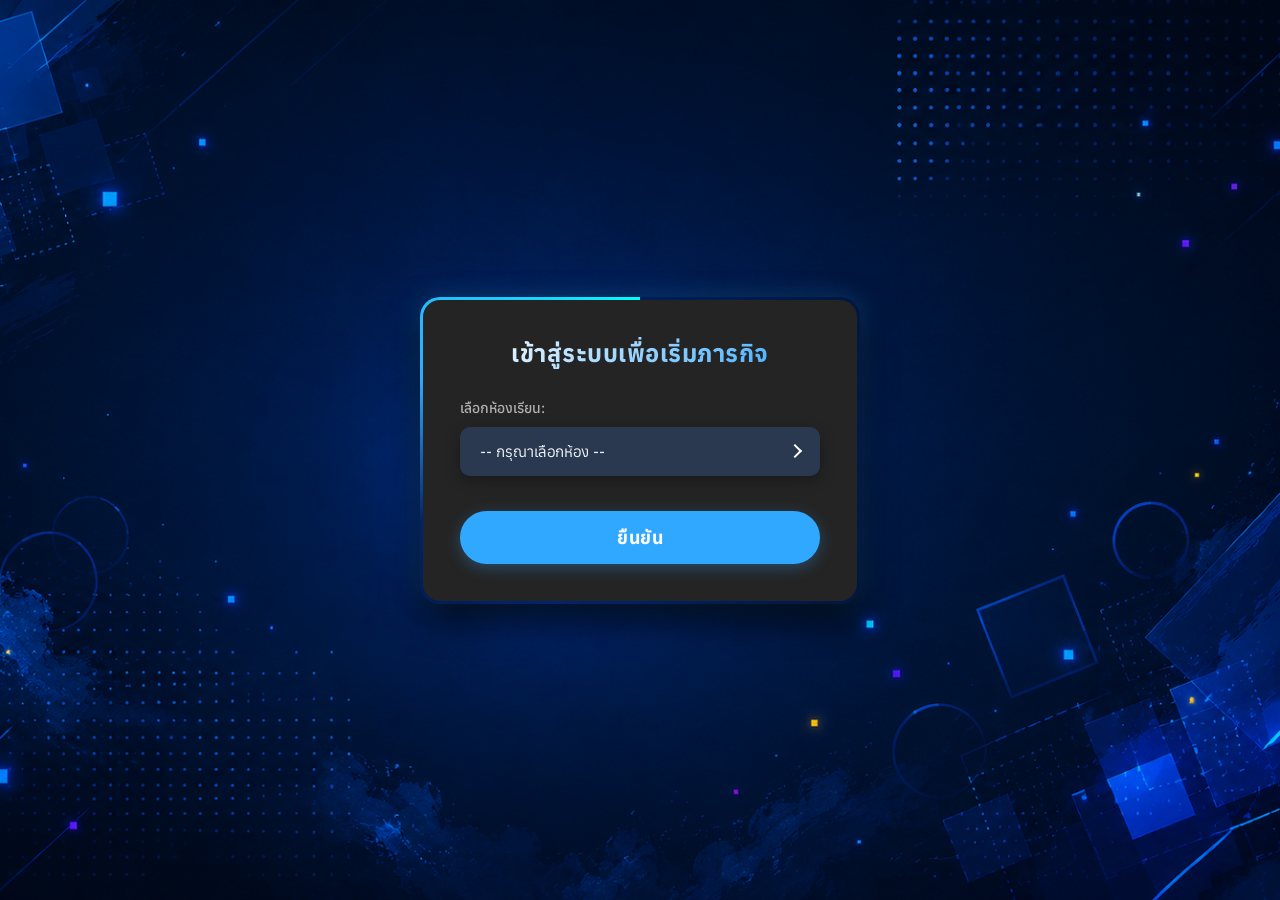
<file: levels.html>
<!DOCTYPE html>
<html lang="th">
<head>
    <meta charset="UTF-8">
    <meta name="viewport" content="width=device-width, initial-scale=1.0">
    <title>Select Level - Photoshop Skill Quest</title>
    <link rel="preconnect" href="https://fonts.gstatic.com" crossorigin>
    <link href="https://fonts.googleapis.com/css2?family=Anuphan:wght@400;700&display=swap" rel="stylesheet">
    <style>
        body {
            margin: 0; padding: 0;
            background-image: url('image/bg-game.svg'); 
            background-size: cover; background-position: center; background-attachment: fixed;
            color: white; font-family: 'Anuphan', sans-serif;
            display: flex; flex-direction: column; align-items: center; justify-content: center; 
            height: 100vh; width: 100vw; overflow: hidden; 
        }

        /* โปรไฟล์ผู้เล่นมุมขวาบน */
        .top-bar { position: absolute; top: 25px; right: 40px; z-index: 10; }
        .player-profile { background: rgba(30, 30, 30, 0.9); backdrop-filter: blur(10px); border: 1px solid rgba(49, 168, 255, 0.4); padding: 5px 20px; border-radius: 30px; display: flex; align-items: center; gap: 15px; box-shadow: 0 5px 20px rgba(0, 0, 0, 0.5); transition: all 0.3s ease; }
        .player-profile:hover { border-color: #31a8ff; box-shadow: 0 5px 25px rgba(49, 168, 255, 0.6); transform: translateY(-3px); }
        .player-profile .avatar { background: linear-gradient(135deg, #31a8ff, #00ffff); color: #111; width: 38px; height: 38px; border-radius: 50%; display: flex; justify-content: center; align-items: center; font-size: 18px; box-shadow: 0 0 10px rgba(49, 168, 255, 0.5); font-weight: bold; }
        .player-profile .info { display: flex; flex-direction: column; text-align: left; line-height: 1.2; }
        .player-profile .name { font-size: 15px; font-weight: bold; color: #ffffff; }
        .player-profile .room { font-size: 12px; color: #00ffff; }

        /* การ์ดด่าน */
        .levels-wrapper { width: 90%; max-width: 1600px; display: flex; justify-content: center; align-items: center; gap: 3vw; margin: auto; height: 75vh; }
        .level-card { background-color: #111; flex: 1; height: 100%; max-height: 70vh; aspect-ratio: 4 / 7; padding: 0; border-radius: 25px; text-decoration: none; color: white; transition: all 0.5s cubic-bezier(0.25, 0.8, 0.25, 1); display: flex; justify-content: center; align-items: center; box-sizing: border-box; border: 2px solid rgba(255, 255, 255, 0.15); position: relative; overflow: hidden; }
        .level-cover { width: 100%; height: 100%; object-fit: cover; display: block; }

        .level-card.unlocked { border: 2px solid rgba(49, 168, 255, 0.4); cursor: pointer; box-shadow: 0 10px 30px rgba(0, 0, 0, 0.8); }
        .level-card.unlocked::before { content: ''; position: absolute; top: 0; left: -150%; width: 100%; height: 100%; background: linear-gradient(90deg, transparent, rgba(255, 255, 255, 0.3), transparent); transform: skewX(-25deg); transition: left 0.8s ease-in-out; z-index: 10; pointer-events: none; }
        .level-card.unlocked:hover { transform: translateY(-10px) scale(1.03); box-shadow: 0 20px 50px rgba(49, 168, 255, 0.6), 0 0 25px rgba(0, 255, 255, 0.4); border-color: #00ffff; }
        .level-card.unlocked:hover::before { left: 150%; }
        .level-card.unlocked:active { transform: translateY(-2px) scale(0.98); box-shadow: 0 5px 15px rgba(49, 168, 255, 0.4); border-color: #31a8ff; }

        .level-card.locked { cursor: not-allowed; border-color: rgba(255,255,255,0.1); box-shadow: 0 10px 30px rgba(0, 0, 0, 0.8); }
        .level-card.locked .level-cover { filter: brightness(0.35) grayscale(0.2); }
        .lock-icon { position: absolute; top: 50%; left: 50%; transform: translate(-50%, -50%); font-size: 80px; opacity: 0.95; z-index: 2; text-shadow: 0 5px 25px rgba(0, 0, 0, 1); }
    </style>
</head>
<body>

    <!-- โปรไฟล์ด้านขวาบน -->
    <div class="top-bar">
        <div class="player-profile">
            <div class="avatar">🎮</div>
            <div class="info">
                <span class="name" id="display_name">ผู้เล่น</span>
                <span class="room" id="display_room"></span>
            </div>
        </div>
    </div>

    <!-- ส่วนเลือกด่าน -->
    <div class="levels-wrapper">
        
        <!-- ด่าน 1: เปิดให้เล่นเสมอ -->
        <a href="stage1.html" class="level-card unlocked">
            <img src="image/stage1.svg" class="level-cover" alt="Stage 1" onerror="this.style.opacity='0'">
        </a>

        <!-- ด่าน 2 -->
        <a href="stage2.html" class="level-card locked" id="card_stage2">
            <img src="image/stage2.svg" class="level-cover" alt="Stage 2" onerror="this.style.opacity='0'">
            <span class="lock-icon" id="lock_stage2">🔒</span>
        </a>

        <!-- ด่าน 3 -->
        <a href="stage3.html" class="level-card locked" id="card_stage3">
            <img src="image/stage3.svg" class="level-cover" alt="Stage 3" onerror="this.style.opacity='0'">
            <span class="lock-icon" id="lock_stage3">🔒</span>
        </a>

        <!-- ด่าน 4 -->
        <a href="stage4.html" class="level-card locked" id="card_stage4"> 
            <img src="image/stage4.svg" class="level-cover" alt="Stage 4" onerror="this.style.opacity='0'">
            <span class="lock-icon" id="lock_stage4">🔒</span>
        </a>

    </div>

    <script>
        document.addEventListener("DOMContentLoaded", function() {
            const playerName = localStorage.getItem("player_name");
            const roomText = localStorage.getItem("room_text");

            if (!playerName) {
                window.location.href = "login.html";
                return;
            }

            document.getElementById("display_name").textContent = playerName;
            document.getElementById("display_room").textContent = roomText || "";

            const stage1Passed = localStorage.getItem("stage1_passed") === "true";
            const stage2Passed = localStorage.getItem("stage2_passed") === "true";
            const stage3Passed = localStorage.getItem("stage3_passed") === "true";

            function unlockStage(cardId, lockId) {
                const card = document.getElementById(cardId);
                const lock = document.getElementById(lockId);
                
                card.classList.remove("locked");
                card.classList.add("unlocked");
                
                if (lock) {
                    lock.style.display = "none";
                }
            }

            function lockStageLink(cardId) {
                const card = document.getElementById(cardId);
                card.addEventListener('click', function(e) {
                    if (card.classList.contains("locked")) {
                        e.preventDefault();
                    }
                });
            }

            lockStageLink("card_stage2");
            lockStageLink("card_stage3");
            lockStageLink("card_stage4");

            if (stage1Passed) {
                unlockStage("card_stage2", "lock_stage2");
            }
            if (stage2Passed) {
                unlockStage("card_stage3", "lock_stage3");
            }
            if (stage3Passed) {
                unlockStage("card_stage4", "lock_stage4");
            }
        });
    </script>
</body>
</html>
</file>
<file: style_login.css>
/* =========================================
   ไฟล์: style_login.css (ฉบับสมบูรณ์)
   - ขอบไฟวิ่งไซไฟ
   - Swanky Dropdown 
   - แถบเลื่อนรายชื่อ
========================================= */

body {
    margin: 0;
    padding: 0;
    background-image: url('image/bg-game.svg'); 
    background-size: cover;
    background-position: center;
    background-repeat: no-repeat;
    font-family: 'Anuphan', sans-serif;
    display: flex;
    justify-content: center;
    align-items: center;
    height: 100vh;
    color: #fff;
    overflow: hidden;
}

/* =========================================
   กล่อง Login หลัก และ ไฟวิ่งขอบ
========================================= */
.login-box {
    position: relative;
    padding: 40px;
    border-radius: 20px; 
    width: 360px;
    box-shadow: 0 15px 35px rgba(0, 0, 0, 0.8), 0 0 25px rgba(49, 168, 255, 0.3);
    text-align: center;
    overflow: hidden; 
    background: transparent; 
    z-index: 1;
}

/* แผ่นแสงหมุนด้านหลัง */
.login-box::before {
    content: '';
    position: absolute;
    top: -50%;
    left: -50%;
    width: 200%;
    height: 200%;
    background: conic-gradient(from 0deg, transparent 70%, #31a8ff 80%, #00ffff 100%);
    animation: rotateGlow 3s linear infinite;
    z-index: -2; 
}

/* หน้ากากสีเทาเข้ม ปิดทับตรงกลางกล่อง */
.login-box::after {
    content: '';
    position: absolute;
    top: 3px;
    left: 3px;
    right: 3px;
    bottom: 3px;
    background-color: #242424; 
    border-radius: 17px; 
    z-index: -1;
}

/* ดันเนื้อหา (ข้อความและฟอร์ม) ขึ้นมาด้านหน้าสุด */
.login-box h2, 
.login-box form {
    position: relative;
    z-index: 2;
}

.login-box h2 {
    margin-top: 0;
    margin-bottom: 30px;
    font-size: 24px;
    font-weight: 700;
    letter-spacing: 0.5px;
    background: linear-gradient(135deg, #fff 0%, #31a8ff 100%); 
    -webkit-background-clip: text;
    -webkit-text-fill-color: transparent;
}

@keyframes rotateGlow {
    0% { transform: rotate(0deg); }
    100% { transform: rotate(360deg); }
}

/* =========================================
   ป้ายกำกับทั่วไป (Label)
========================================= */
.input-group {
    margin-bottom: 25px;
    text-align: left;
}

.input-group > label {
    display: block;
    margin-bottom: 10px;
    font-size: 14px;
    color: #b3b3b3;
    font-weight: 500;
}

/* =========================================
   Swanky Dropdown (เลือกห้องเรียน & รายชื่อ)
========================================= */
.hide-cb,
.dropdown-list input[type="radio"] {
    display: none;
}

.custom-swanky-wrapper {
    margin: 0 auto 25px auto;
    width: 100%;
}

.swanky-dropdown {
    position: relative;
    width: 100%;
    background: #2a394f; /* สีพื้นหลังกล่อง Dropdown */
    border-radius: 10px;
    overflow: hidden;
    box-shadow: 0 4px 15px rgba(0,0,0,0.3);
    z-index: 10;
}

.dropdown-header {
    padding: 15px 20px;
    display: block;
    position: relative;
    color: #eff4fa;
    cursor: pointer;
    transition: background 0.3s, text-indent 0.15s;
    font-size: 15px;
    font-family: 'Anuphan', sans-serif;
    margin-bottom: 0 !important; 
}

.dropdown-header:hover {
    background: #212e41;
    text-indent: 4px;
}

.dropdown-header .bar {
    width: 0px;
    transition: width 0.15s;
    height: 2px;
    position: absolute;
    background: #355789;
    bottom: 0;
    left: 0;
}

.dropdown-header:hover .bar {
    width: 100%;
}

.dropdown-header .lil_arrow {
    width: 8px;
    height: 8px;
    transition: transform 0.5s cubic-bezier(0.68, -0.55, 0.265, 1.55);
    border-top: 2px solid white;
    border-right: 2px solid white;
    position: absolute;
    top: 50%;
    right: 20px;
    transform: translateY(-50%) rotate(45deg);
}

.hide-cb:checked + .swanky-dropdown .dropdown-header {
    background: #212e41;
}

.hide-cb:checked + .swanky-dropdown .lil_arrow {
    transform: translateY(-50%) rotate(135deg); 
    border-color: #14a3f9;
}

/* =========================================
   รายการรายชื่อนักเรียนด้านใน
========================================= */
.dropdown-list {
    list-style: none;
    padding: 0;
    margin: 0;
    max-height: 0; 
    transition: max-height 0.5s cubic-bezier(0.68, -0.55, 0.265, 1.55);
    overflow-y: hidden; 
}

.hide-cb:checked + .swanky-dropdown .dropdown-list {
    max-height: 200px; 
    overflow-y: auto; 
}

.dropdown-list::-webkit-scrollbar {
    width: 6px;
}
.dropdown-list::-webkit-scrollbar-track {
    background: #1e1e1e;
}
.dropdown-list::-webkit-scrollbar-thumb {
    background: #31a8ff;
    border-radius: 10px;
}

.dropdown-list li {
    position: relative;
    background: #15a4fa; /* สีพื้นหลังของแต่ละตัวเลือก */
    box-shadow: 0px 0px #126CA1 inset;
    transition: background 0.3s, box-shadow 0.3s, text-indent 0.3s;
    opacity: 0;
    left: -100%; 
}

.hide-cb:checked + .swanky-dropdown .dropdown-list li {
    animation: slideIn 0.3s forwards cubic-bezier(0.68, -0.55, 0.265, 1.55);
}

.hide-cb:checked + .swanky-dropdown .dropdown-list li:nth-child(1) { animation-delay: 0.05s; }
.hide-cb:checked + .swanky-dropdown .dropdown-list li:nth-child(2) { animation-delay: 0.1s; }
.hide-cb:checked + .swanky-dropdown .dropdown-list li:nth-child(n+3) { animation-delay: 0.15s; }

.dropdown-list li label {
    display: block;
    padding: 15px 20px;
    color: white;
    cursor: pointer;
    width: 100%;
    box-sizing: border-box;
    font-size: 15px;
    text-indent: 20px; 
    transition: text-indent 0.3s;
    margin-bottom: 0 !important;
}

.dropdown-list li:hover {
    background: #0c93e4; /* สีตอนเอาเมาส์ชี้รายชื่อ */
    box-shadow: 5px 0px #126ca1 inset;
}

.dropdown-list li:hover label {
    text-indent: 28px; 
}

@keyframes slideIn {
    from { left: -100%; opacity: 0; }
    to { left: 0; opacity: 1; }
}

/* =========================================
   ปุ่มกดยืนยัน (Submit)
========================================= */
.btn-submit {
    background-color: #31a8ff; 
    color: white;
    border: none;
    padding: 15px 30px;
    font-size: 18px;
    font-weight: bold;
    border-radius: 30px;
    cursor: pointer;
    width: 100%;
    font-family: 'Anuphan', sans-serif;
    box-shadow: 0 4px 15px rgba(49, 168, 255, 0.3);
    transition: all 0.3s ease;
    margin-top: 10px;
    letter-spacing: 0.5px;
    position: relative; /* ดันปุ่มให้อยู่ข้างหน้า */
    z-index: 5;
}

.btn-submit:hover {
    background-color: #0078d7;
    box-shadow: 0 6px 20px rgba(0, 120, 215, 0.5);
    transform: translateY(-2px);
}
</file>
